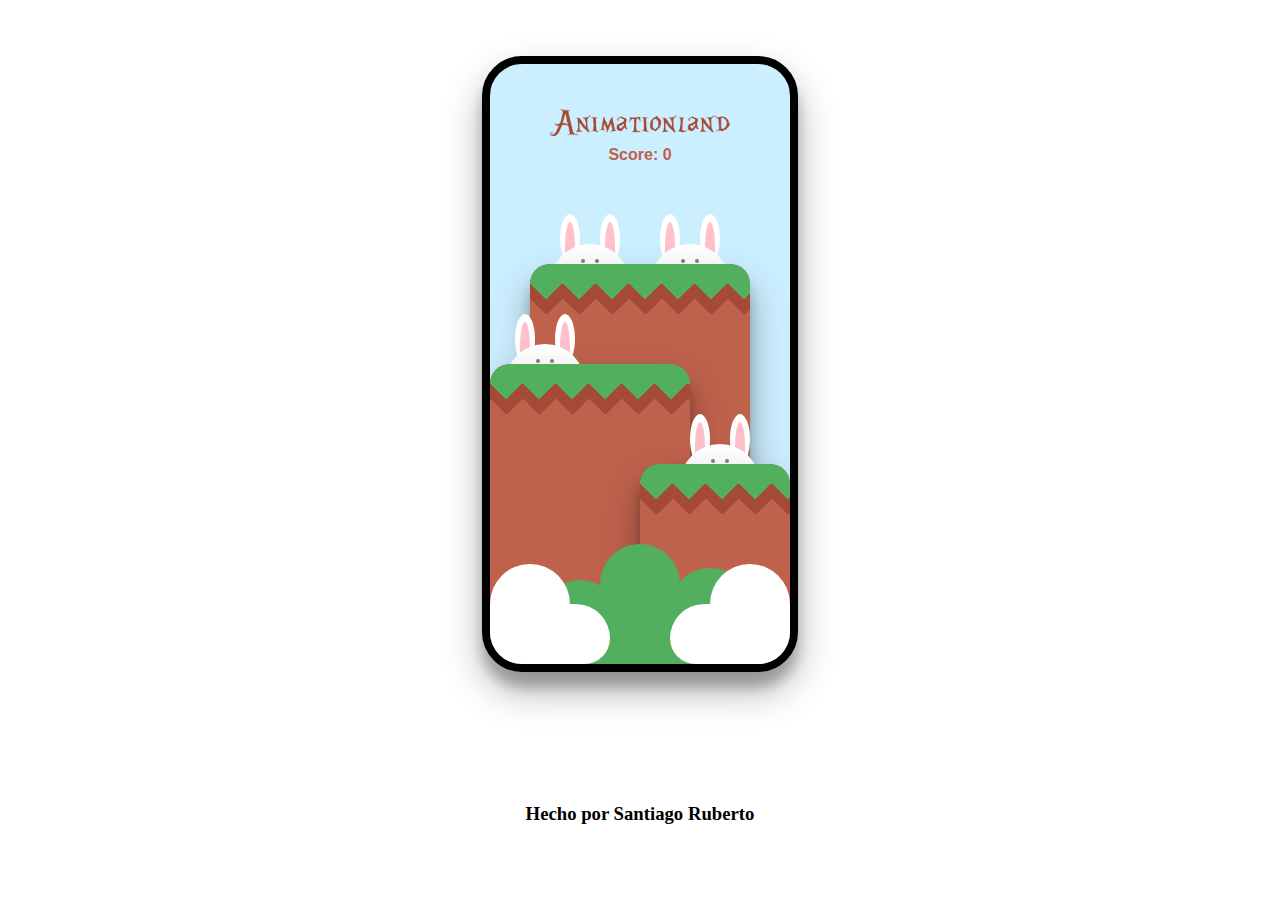
<file: index.html>
<!DOCTYPE html>
<html lang="en"><head><meta http-equiv="Content-Type" content="text/html; charset=UTF-8">
  
  <meta http-equiv="X-UA-Compatible" content="IE=edge">
  <meta name="viewport" content="width=device-width, initial-scale=1.0">
  <title>Juego de conejos</title>
  <style>
    :root {
      --dark-brown: #a54a38;
      --light-brown: #bf624c;
      --dark-green: #51af5e;
      --light-green: #51af5e;
      --shadow: 0 19px 38px rgba(0,0,0,0.30),
                0 15px 12px rgba(0,0,0,0.22);
    }

    body {
      display: grid;
      counter-reset: score;
      height: 100vh;
      margin: 0;
      place-items: center;
      width: 100%;
    }

    .left-ear--outer {
      background: white;
      border-radius: 90%;
      top: 0;
      height: 50px;
      left: 10px;
      position: absolute;
      width: 20px;
    }

    .left-ear--inner {
      background: pink;
      border-radius: 90%;
      top: 8px;
      height: 50px;
      left: 15px;
      position: absolute;
      width: 10px;
    }

    .right-ear--outer {
      background: white;
      border-radius: 90%;
      top: 0;
      height: 50px;
      right: 10px;
      position: absolute;
      width: 20px;
    }

    .right-ear--inner {
      background: pink;
      border-radius: 90%;
      top: 8px;
      height: 50px;
      right: 15px;
      position: absolute;
      width: 10px;
    }

    .head {
      background: white;
      border-radius: 50%;
      height: 80px;
      left: 0;
      margin: 0 auto;
      position: absolute;
      right: 0;
      top: 30px;
      width: 100%;
    }

    .head__eye {
      background-color: gray;
      border-radius: 50%;
      height: 4px;
      position: absolute;
      top: 15px;
      width: 4px;
      
      animation-name: blink;
      animation-duration: 2s;
      animation-iteration-count: infinite;
    }

    @keyframes blink {
      0% { 
        height: 4px;
      }
      5% { 
        transform: translate(0px, 2px);
        height: 1px;
      }
      10% { 
        transform: translate(0px, 0px);
        height: 4px;
      }
    }

    .head__eye--left {
      left: 31px;
    }

    .head__eye--right {
      right: 31px;
    }

    .lawn {
      background: var(--dark-green);
      height: 20px;
      width: 100%;
    }

    .land {
      background: linear-gradient(135deg, var(--dark-green) 25%, transparent 25%) -50px 0,
                  linear-gradient(-135deg, var(--dark-green) 25%, transparent 25%) -50px 0,
                  linear-gradient(45deg, var(--light-brown) 25%, transparent 25%),
                  linear-gradient(-45deg, transparent 25%, var(--dark-brown) 25%);
      background-size: 33px 30px;
      height: 30px;
      width: 100%;
    }

    .phone {
      background: #CCEFFF;
      border: 8px solid black;
      border-radius: 40px;
      box-shadow: var(--shadow); 
      overflow: hidden; 
      height: 600px;
      position: relative;
      width: 300px;
    }

    input[type=checkbox] {
      appearance: none;
      cursor: pointer;
      height: 50px;
      margin: 0;
      position: relative;
      top: 0;
      width: 80px;
      z-index: 2;
    }

    input[type=checkbox]:focus {
      appearance: none;
      outline: none;
    }

    input:checked {
      counter-increment: score;
    }

    .score::after {
      content: counter(score);
    }

    @keyframes bunny {
      0% {
        top: 0;
      }
      25% {
        top: 80px;
      }
      100% {
        top: 0;
      }
    }

    @keyframes layer {
      0% {
        bottom: 0;
      }
      25% {
        bottom: -80px;
      }
      100% {
        bottom: 0;
      }
    }

    .layer-1 {
   
      bottom: 0;
      height: 450px;
      position: absolute;
      right: 60px;
      width: 80px;
      
    
      animation-name: layer;
      animation-duration: 1s;
      animation-timing-function: ease-in-out;
      animation-iteration-count: infinite;
    }

    .layer-1 input[type=checkbox] {
     
      animation-name: bunny;
      animation-duration: 1s;
      animation-timing-function: ease-in-out;
      animation-iteration-count: infinite;
    }

    .layer-2 {
    
      bottom: 0;
      height: 450px;
      position: absolute;
      left: 60px;
      width: 80px;
      z-index: 2;
      
      
      animation-name: layer;
      animation-duration: 1.5s;
      animation-timing-function: ease-in-out;
      animation-iteration-count: infinite;
    }

    .layer-2 input[type=checkbox] {
     
      animation-name: bunny;
      animation-duration: 1.5s;
      animation-timing-function: ease-in-out;
      animation-iteration-count: infinite;
    }

    .layer-3 {
      background: var(--light-brown); 
      border-radius: 20px; 
      box-shadow: var(--shadow); 
      bottom: 0;
      height: 400px;
      left: 0;
      margin: 0 auto;
      overflow: hidden; 
      position: absolute;
      right: 0;
      width: 220px;
      z-index: 3;
    }

    .layer-4 {
    
      bottom: 0;
      height: 350px;
      left: 15px;
      position: absolute;
      width: 80px;
      z-index: 4;
      
     
      animation-name: layer;
      animation-duration: 0.5s;
      animation-timing-function: ease-in-out;
      animation-iteration-count: infinite;
    }

    .layer-4 input[type=checkbox] {
     
      animation-name: bunny;
      animation-duration: 0.5s;
      animation-timing-function: ease-in-out;
      animation-iteration-count: infinite;
    }

    .layer-5 {
      background: var(--light-brown); 
      border-radius: 20px; 
      box-shadow: var(--shadow); 
      bottom: 0;
      height: 300px;
      overflow: hidden; 
      position: absolute;
      width: 200px;
      z-index: 5;
    }

    .layer-6 {
  
      bottom: 0;
      height: 250px;
      position: absolute;
      right: 30px;
      width: 80px;
      z-index: 6;
      
    
      animation-name: layer;
      animation-duration: 2s;
      animation-timing-function: ease-in-out;
      animation-iteration-count: infinite;
    }

    .layer-6 input[type=checkbox] {
      
      animation-name: bunny;
      animation-duration: 2s;
      animation-timing-function: ease-in-out;
      animation-iteration-count: infinite;
    }

    .layer-7 {
      background: var(--light-brown); 
      border-radius: 20px; 
      box-shadow: var(--shadow); 
      bottom: 0;
      height: 200px;
      overflow: hidden; 
      position: absolute;
      right: 0;
      width: 150px;
      z-index: 7;
    }

    .layer-8 {
    
      bottom: 0;
      height: 120px;
      left: 0;
      margin: 0 auto;
      position: absolute;
      right: 0;
      width: 200px;
      z-index: 8;
    }

    .layer-8__left-lawn {
      background: var(--dark-green);
      border-radius: 40px 40px 0 0;
      bottom: 0;
      display: inline-block;
      height: 70%;
      left: 0;
      position: absolute;
      width: 80px;
    }

    .layer-8__center-lawn {
      background: var(--dark-green);
      border-radius: 40px 40px 0 0;
      bottom: 0;
      display: inline-block;
      height: 100%;
      left: 60px;
      position: absolute;
      width: 80px;
    }

    .layer-8__right-lawn {
      background: var(--dark-green);
      border-radius: 40px 40px 0 0;
      bottom: 0;
      display: inline-block;
      height: 80%;
      left: 130px;
      position: absolute;
      width: 80px;
    }

    .layer-9 {
    
      bottom: 0;
      height: 100px;
      position: absolute;
      width: 120px;
      z-index: 9;
    }

    .layer-9__left-cloud { 
      background: white;
      border-radius: 40px 40px 0 0;
      display: inline-block;
      height: 100%;
      left: 0;
      position: absolute;
      width: 80px;
    }

    .layer-9__right-cloud { 
      background: white;
      border-radius: 0 40px 30px 0;
      bottom: 0;
      display: inline-block;
      height: 60%;
      left: 80px;
      position: absolute;
      width: 40px;
    }

    .layer-10 {
    
      bottom: 0;
      height: 100px;
      position: absolute;
      right: 0;
      width: 120px;
      z-index: 10;
    }

    .layer-10__left-cloud { 
      background: white;
      border-radius: 40px 0 0 30px;
      bottom: 0;
      display: inline-block;
      height: 60%;
      right: 80px;
      position: absolute;
      width: 40px;
    }

    .layer-10__right-cloud {
      background: white;
      border-radius: 40px 40px 0 0;
      display: inline-block;
      height: 100%;
      right: 0px;
      position: absolute;
      width: 80px;
    }

    .title {
      display: flex;
      justify-content: center;
      margin: 45px 0 10px;
    }

    .title img {
      width: 60%;
    }

    .score {
      color: var(--light-brown);
      font-family: Arial, sans-serif;
      font-size: 16px;
      margin: 0;
      text-align: center;
    }
  </style>
</head>
<body>
  <div class="phone">
    
    <div class="layer-1">
      <input type="checkbox">
      <div class="left-ear--outer"></div>
      <div class="left-ear--inner"></div>
      <div class="right-ear--outer"></div>
      <div class="right-ear--inner"></div>
      <div class="head">
        <div class="head__eye head__eye--left"></div>
        <div class="head__eye head__eye--right"></div>
      </div>
    </div>
    
    <div class="layer-2">
      <input type="checkbox">
      <div class="left-ear--outer"></div>
      <div class="left-ear--inner"></div>
      <div class="right-ear--outer"></div>
      <div class="right-ear--inner"></div>
      <div class="head">
        <div class="head__eye head__eye--left"></div>
        <div class="head__eye head__eye--right"></div>
      </div>
    </div>
    
    <div class="layer-3">
      <div class="lawn"></div>
      <div class="land"></div>
    </div>
    
    <div class="layer-4">
      <input type="checkbox">
      <div class="left-ear--outer"></div>
      <div class="left-ear--inner"></div>
      <div class="right-ear--outer"></div>
      <div class="right-ear--inner"></div>
      <div class="head">
        <div class="head__eye head__eye--left"></div>
        <div class="head__eye head__eye--right"></div>
      </div>
    </div>
   
    <div class="layer-5">
      <div class="lawn"></div>
      <div class="land"></div>
    </div>
    
    <div class="layer-6">
      <input type="checkbox">
      <div class="left-ear--outer"></div>
      <div class="left-ear--inner"></div>
      <div class="right-ear--outer"></div>
      <div class="right-ear--inner"></div>
      <div class="head">
        <div class="head__eye head__eye--left"></div>
        <div class="head__eye head__eye--right"></div>
      </div>
    </div> 
    
    <div class="layer-7">
      <div class="lawn"></div>
      <div class="land"></div>
    </div>
    
    <div class="layer-8">
      <div class="layer-8__left-lawn"></div>
      <div class="layer-8__center-lawn"></div>
      <div class="layer-8__right-lawn"></div>
    </div>
  
    <div class="layer-9">
      <div class="layer-9__left-cloud"></div>
      <div class="layer-9__right-cloud"></div>
    </div>
  
    <div class="layer-10">
      <div class="layer-10__left-cloud"></div>
      <div class="layer-10__right-cloud"></div>
    </div>

    <h1 class="title">
      <img src="./Document_files/cbd152ddb203fe23ad78261749534e7d.png" alt="Animationland">
    </h1>
    <h2 class="score">Score: </h2>
  </div>  
 <FOoter>
   <h3>Hecho por Santiago Ruberto</h3>
 </FOoter>
</body>
</html>
</file>
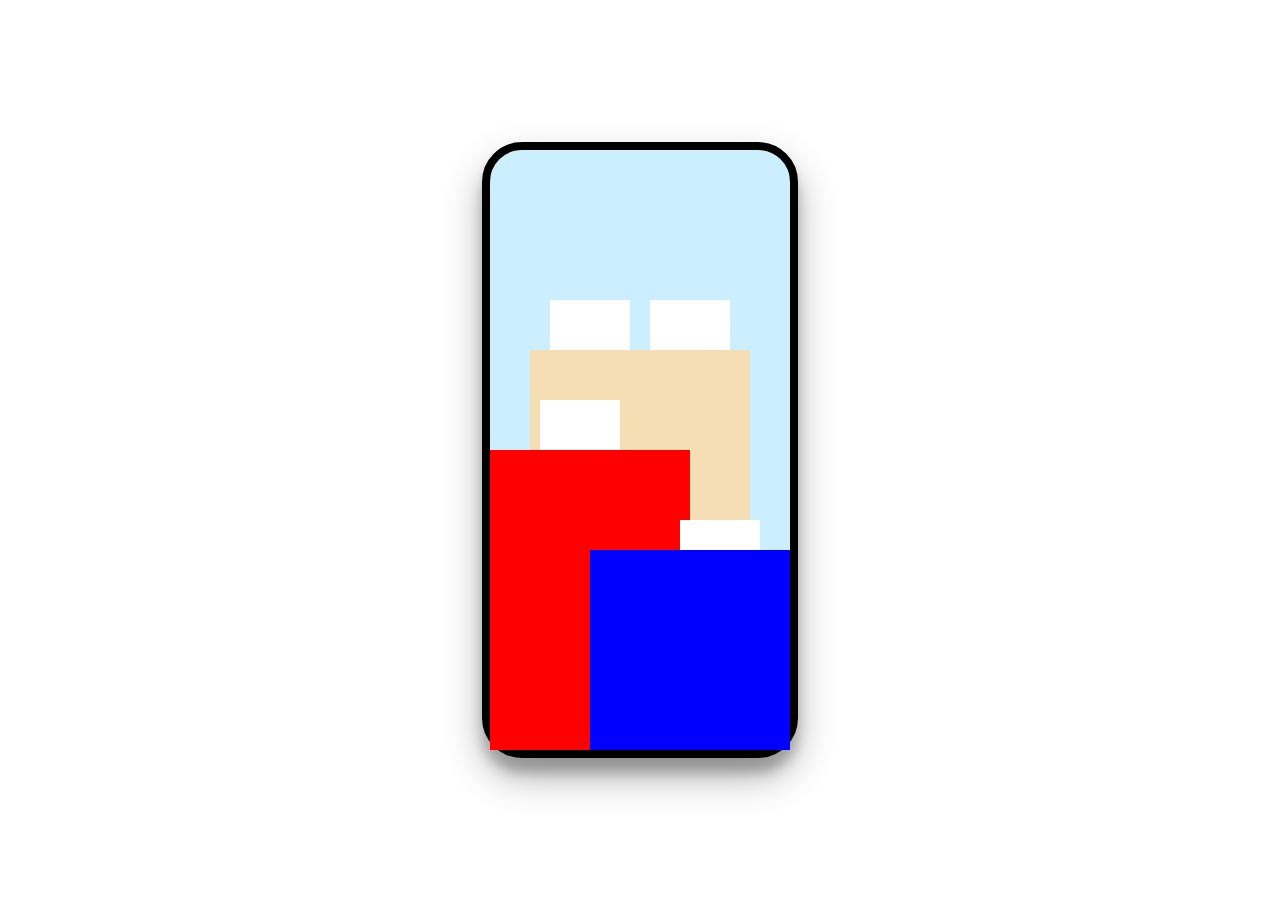
<file: contexto-de-apilamiento.html>
<!DOCTYPE html>
<html lang="en">
<head>
    <meta charset="UTF-8">
    <meta http-equiv="X-UA-Compatible" content="IE=edge">
    <meta name="viewport" content="width=device-width, initial-scale=1.0">
    <title>Juego de conejos</title>

    <style>
        body {
            margin: 0;
            height: 100vh;
            width: 100%;
            display: grid;
            place-items: center;
        }
        .phone {
            position: relative;
            border: 8px solid black;
            border-radius: 40px;
            height: 600px;
            width: 300px;
            background: #CCEFFF;
            box-shadow: 0 19px 38px rgba(0, 0, 0, 0.30), 0 15px 12px rgba(0, 0, 0, 0.22);
        }
       .layer-1 {
           position: absolute;
           z-index: 1;
           height: 450px;
           width: 80px;
           background: white;
           bottom: 0;
           right: 60px;
       }
       .layer-2 {
           position: absolute;
           z-index: 2;
           height: 450px;
           width: 80px;
           background: white;
           bottom: 0;
           left: 60px;
       }
       .layer-3 {
           position: absolute;
           z-index: 3;
           left: 0;
           right: 0;
           margin: 0 auto;
           width: 220px;
           height: 400px;
           background: wheat;
           bottom: 0;
       }
       .layer-4 {
           position: absolute;
           z-index: 4;
           height: 350px;
           width: 80px;
           background: white;
           bottom: 0;
           left: 50px;
       }
       .layer-5 {
           position: absolute;
           z-index: 5;
           left: 0px;
           margin: 0 auto;
           width: 200px;
           height: 300px;
           background: red;
           bottom: 0;
       }
       .layer-6 {
           position: absolute;
           z-index: 6;
           height: 230px;
           width: 80px;
           background: white;
           bottom: 0;
           right: 30px;
       }
       .layer-7 {
           position: absolute;
           z-index: 7;
           right: 0px;
           margin: 0 auto;
           width: 200px;
           height: 200px;
           background:blue;
           bottom: 0;
       }
       .layer-8 {
           position: absolute;
           z-index: 8;
       }
       .layer-9 {
           position: absolute; 
           z-index: 9;
       }
       .layer-10 {
           position: absolute;
           z-index: 10;
       }

    </style>
</head>
<body>
    <div class="phone">
        <div class="layer-1"></div>
        <div class="layer-2"></div>
        <div class="layer-3"></div>
        <div class="layer-4"></div>
        <div class="layer-5"></div>
        <div class="layer-6"></div>
        <div class="layer-7"></div>
        <div class="layer-8"></div>
        <div class="layer-9"></div>
        <div class="layer-10"></div>

    </div>
</body>
</html>
</file>
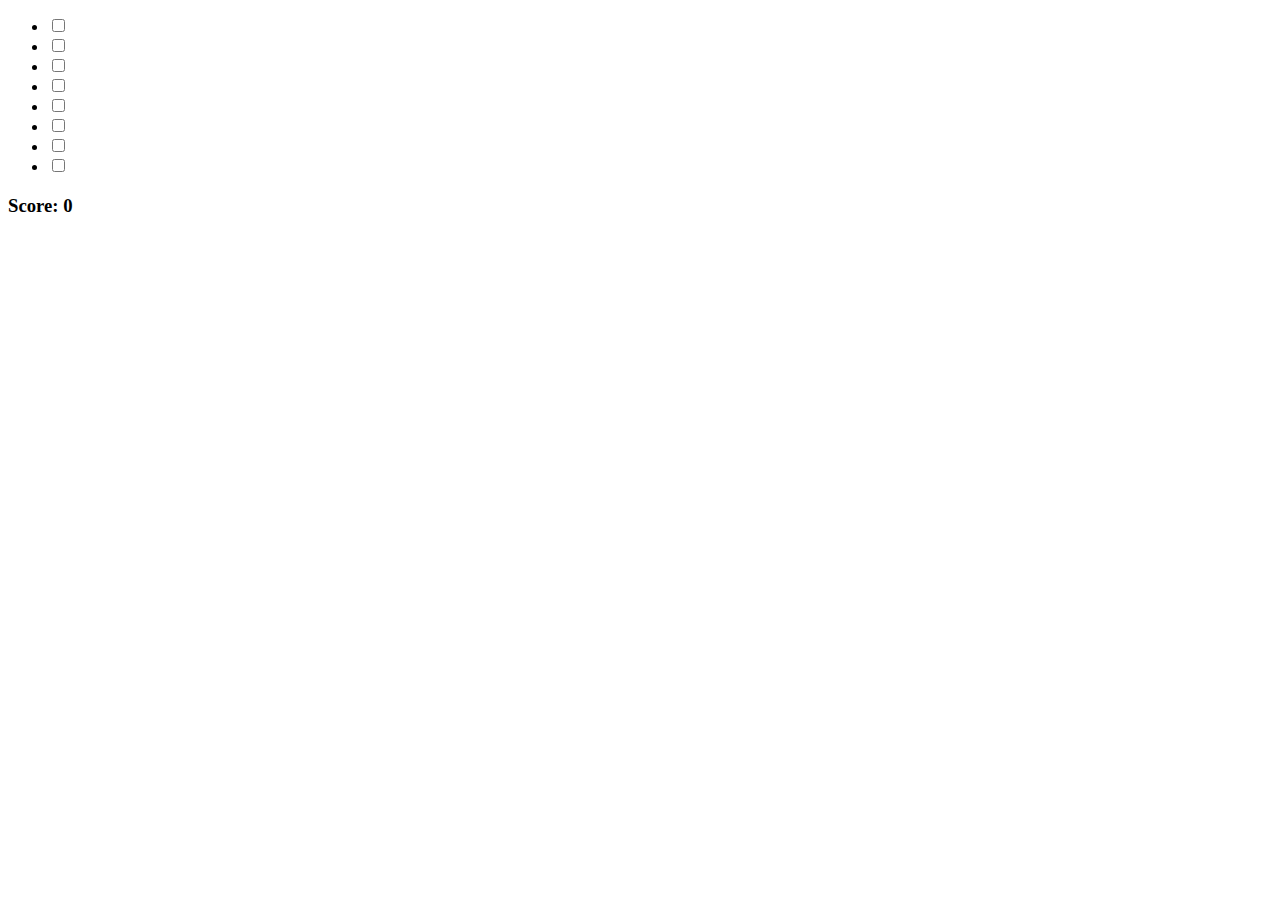
<file: Contador/contador.html>
<!DOCTYPE html>
<html lang="en">
<head>
    <meta charset="UTF-8">
    <meta http-equiv="X-UA-Compatible" content="IE=edge">
    <meta name="viewport" content="width=device-width, initial-scale=1.0">
    
    <title>Juego de conejos</title>
    <style>

    body {
      counter-reset: game;
    }
    input:checked {
      counter-increment: game;
    }
    .total-count::after {
      content: counter(game);
    }
  
    </style>
</head>

<body>
    <ul>
        <li><input type="checkbox"><div class="shield"></div></li>
        <li><input type="checkbox">
            <div class="shield"></div>
        </li>
        <li><input type="checkbox">
            <div class="shield"></div>
        </li>
        <li><input type="checkbox">
            <div class="shield"></div>
        </li>
        <li><input type="checkbox">
            <div class="shield"></div>
        </li>
        <li><input type="checkbox">
            <div class="shield"></div>
        </li>
        <li><input type="checkbox">
            <div class="shield"></div>
        </li> 
        <li><input type="checkbox">
            <div class="shield"></div>
        </li>
    </ul>
    <h3 class="total-count"> Score: </h3>
</body>
</html>
</file>
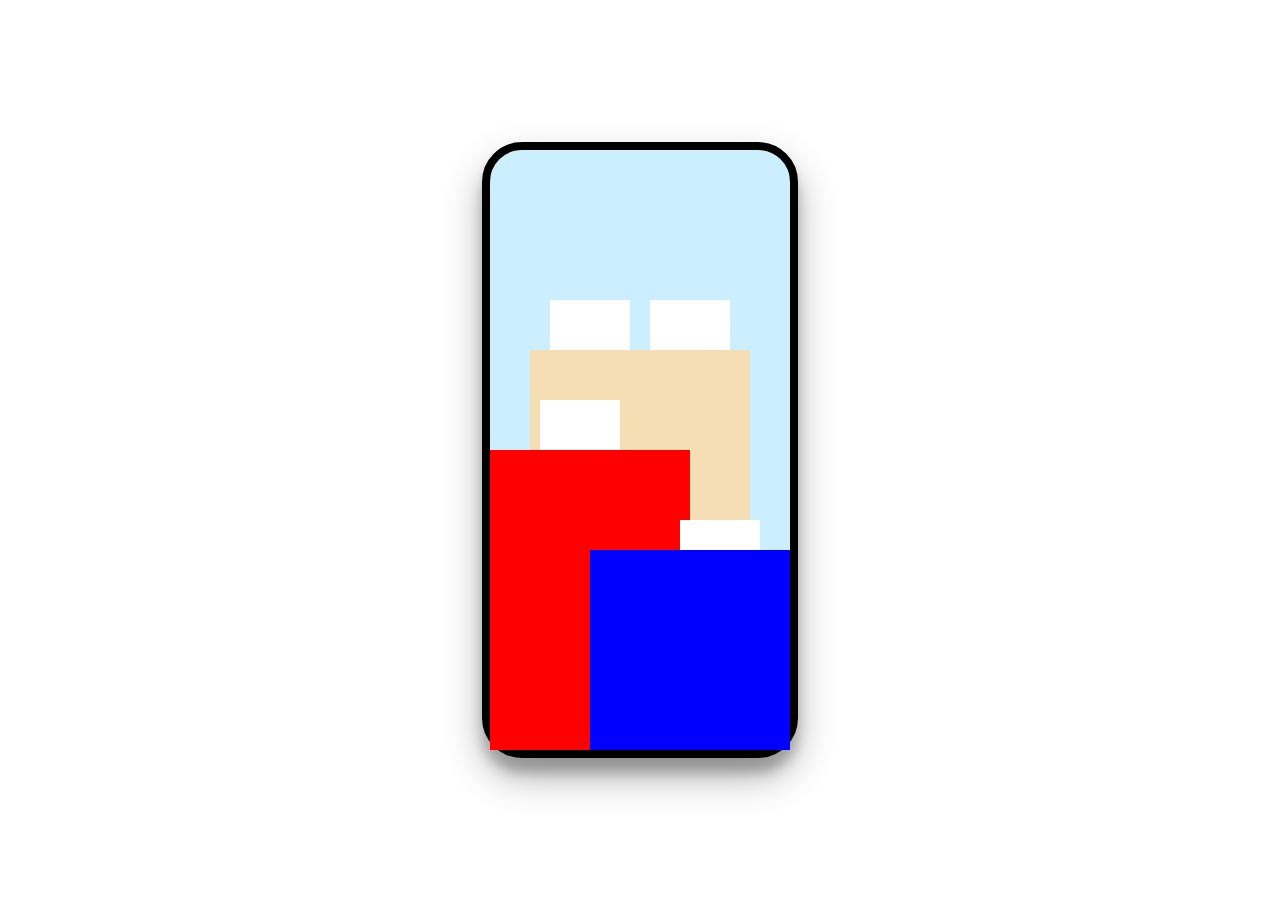
<file: Juego conejos/contexto-de-apilamiento.html>
<!DOCTYPE html>
<html lang="en">
<head>
    <meta charset="UTF-8">
    <meta http-equiv="X-UA-Compatible" content="IE=edge">
    <meta name="viewport" content="width=device-width, initial-scale=1.0">
    <title>Juego de conejos</title>

    <style>
        body {
            margin: 0;
            height: 100vh;
            width: 100%;
            display: grid;
            place-items: center;
        }
        .phone {
            position: relative;
            border: 8px solid black;
            border-radius: 40px;
            height: 600px;
            width: 300px;
            background: #CCEFFF;
            box-shadow: 0 19px 38px rgba(0, 0, 0, 0.30), 0 15px 12px rgba(0, 0, 0, 0.22);
        }
       .layer-1 {
           position: absolute;
           z-index: 1;
           height: 450px;
           width: 80px;
           background: white;
           bottom: 0;
           right: 60px;
       }
       .layer-2 {
           position: absolute;
           z-index: 2;
           height: 450px;
           width: 80px;
           background: white;
           bottom: 0;
           left: 60px;
       }
       .layer-3 {
           position: absolute;
           z-index: 3;
           left: 0;
           right: 0;
           margin: 0 auto;
           width: 220px;
           height: 400px;
           background: wheat;
           bottom: 0;
       }
       .layer-4 {
           position: absolute;
           z-index: 4;
           height: 350px;
           width: 80px;
           background: white;
           bottom: 0;
           left: 50px;
       }
       .layer-5 {
           position: absolute;
           z-index: 5;
           left: 0px;
           margin: 0 auto;
           width: 200px;
           height: 300px;
           background: red;
           bottom: 0;
       }
       .layer-6 {
           position: absolute;
           z-index: 6;
           height: 230px;
           width: 80px;
           background: white;
           bottom: 0;
           right: 30px;
       }
       .layer-7 {
           position: absolute;
           z-index: 7;
           right: 0px;
           margin: 0 auto;
           width: 200px;
           height: 200px;
           background:blue;
           bottom: 0;
       }
       .layer-8 {
           position: absolute;
           z-index: 8;
       }
       .layer-9 {
           position: absolute; 
           z-index: 9;
       }
       .layer-10 {
           position: absolute;
           z-index: 10;
       }

    </style>
</head>
<body>
    <div class="phone">
        <div class="layer-1"></div>
        <div class="layer-2"></div>
        <div class="layer-3"></div>
        <div class="layer-4"></div>
        <div class="layer-5"></div>
        <div class="layer-6"></div>
        <div class="layer-7"></div>
        <div class="layer-8"></div>
        <div class="layer-9"></div>
        <div class="layer-10"></div>

    </div>
</body>
</html>
</file>
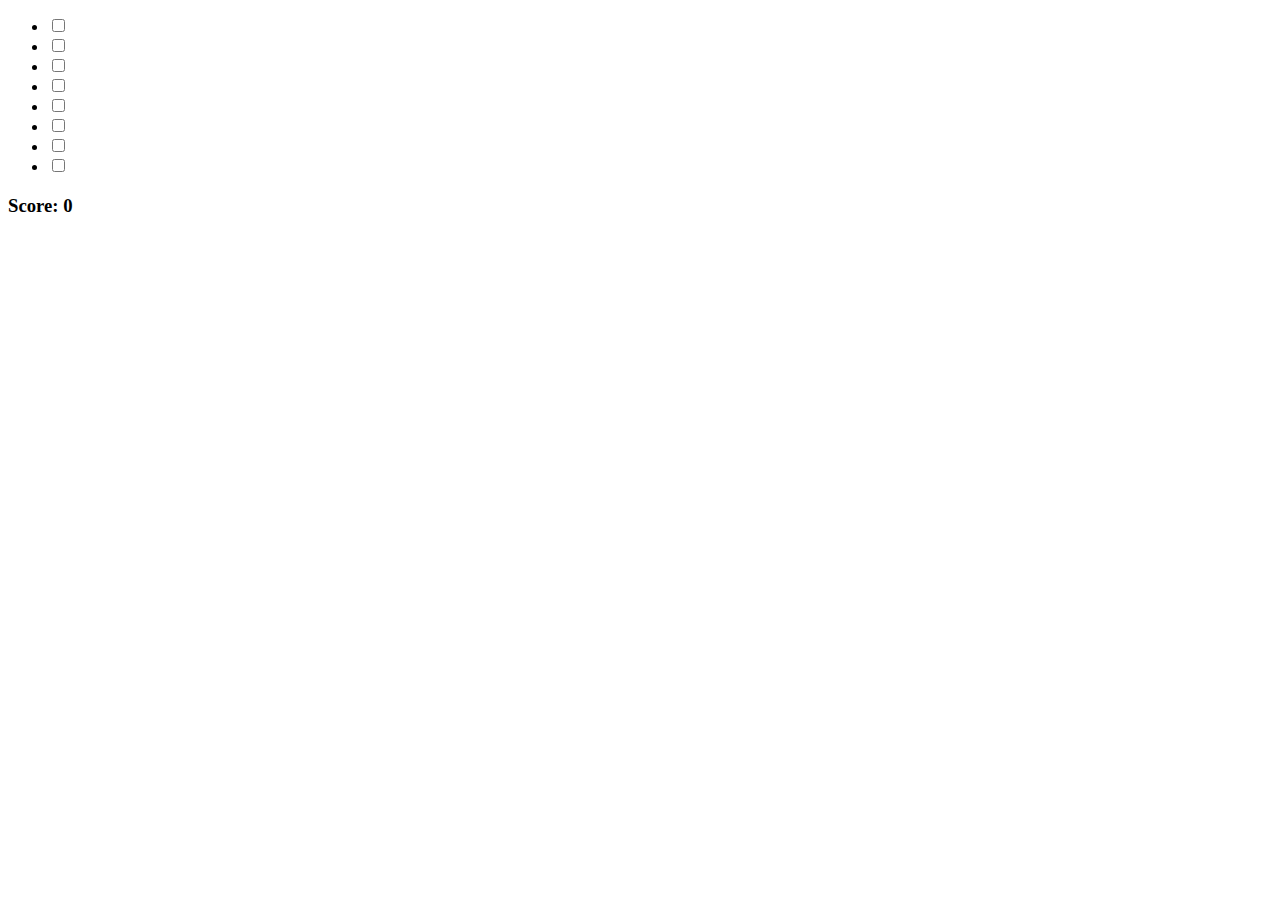
<file: Juego conejos/Contador/contador.html>
<!DOCTYPE html>
<html lang="en">
<head>
    <meta charset="UTF-8">
    <meta http-equiv="X-UA-Compatible" content="IE=edge">
    <meta name="viewport" content="width=device-width, initial-scale=1.0">
    
    <title>Juego de conejos</title>
    <style>

    body {
      counter-reset: game;
    }
    input:checked {
      counter-increment: game;
    }
    .total-count::after {
      content: counter(game);
    }
  
    </style>
</head>

<body>
    <ul>
        <li><input type="checkbox"><div class="shield"></div></li>
        <li><input type="checkbox">
            <div class="shield"></div>
        </li>
        <li><input type="checkbox">
            <div class="shield"></div>
        </li>
        <li><input type="checkbox">
            <div class="shield"></div>
        </li>
        <li><input type="checkbox">
            <div class="shield"></div>
        </li>
        <li><input type="checkbox">
            <div class="shield"></div>
        </li>
        <li><input type="checkbox">
            <div class="shield"></div>
        </li> 
        <li><input type="checkbox">
            <div class="shield"></div>
        </li>
    </ul>
    <h3 class="total-count"> Score: </h3>
</body>
</html>
</file>
